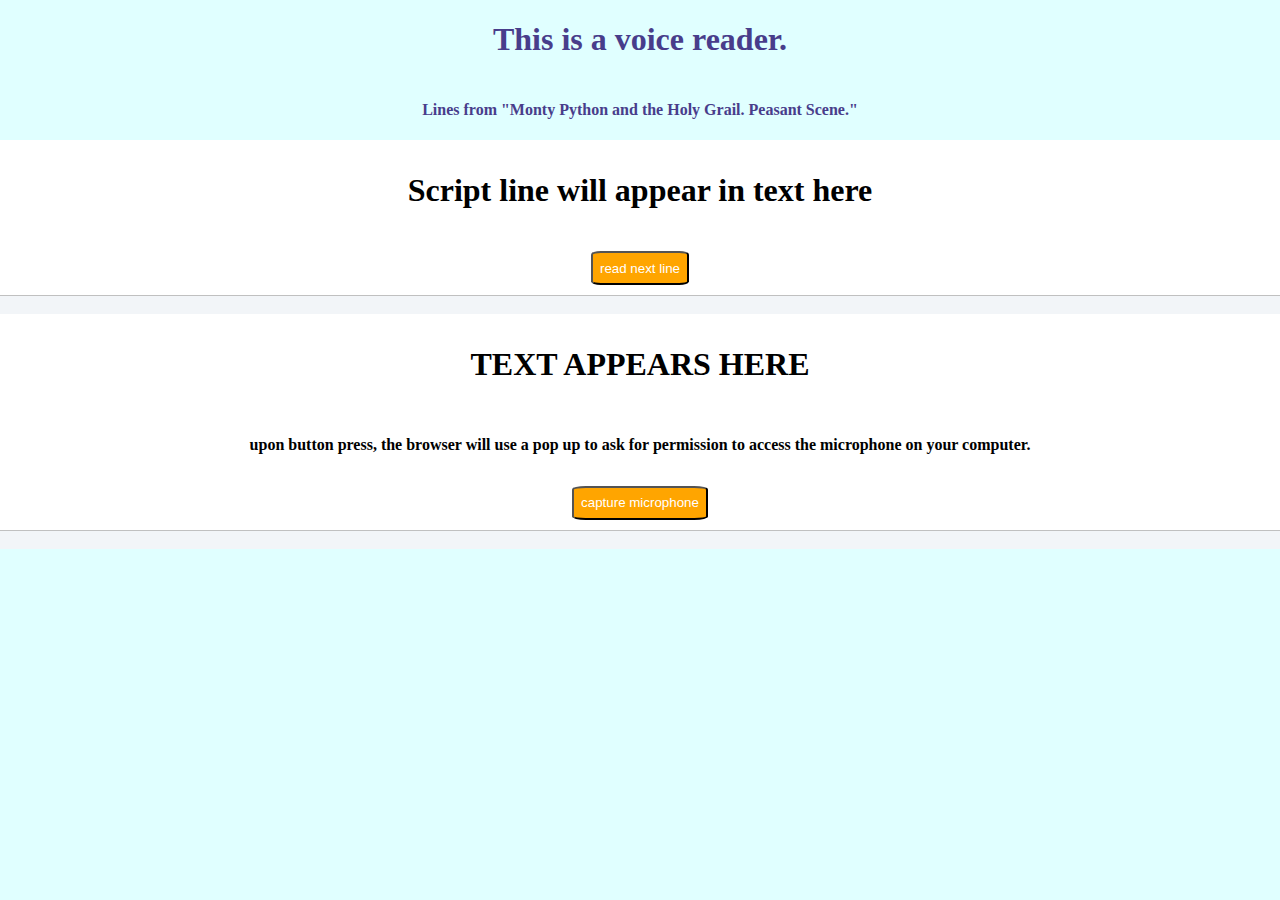
<file: index.html>
﻿<!DOCTYPE html>

<html lang="en">

<head>
    <meta charset="utf-8" />
    <meta name="viewport" content="width=device-width, initial-scale=1">
    <script type="text/javascript" src="monty_text.js"></script>
    <script type="text/javascript" src="reader.js"></script>
    <link rel="stylesheet" href="speech_css.css" />
    <title> voice reader </title>
</head>
<body onload="addEventlistener_topage()">

    <h1> This is a voice reader. </h1>
    <h4>
        Lines from "Monty Python and the Holy Grail.  Peasant Scene."
    </h4>
    <main>
      <div class="container">
        <p id="first-paragraph" style="font-size: 2em;"> Script line will appear in text here </p>
        <button id="button1" aria-label="press button to hear script lines from Monty Python">read next line</button>
        <div id="audio"></div>
      </div>

        <div id="new_sp2txt" class="container">
          <h3 id="sp2txt">TEXT APPEARS HERE</h3>
          <h4> upon button press, the browser will use a pop up to ask for permission to access the microphone on your computer.</h4>
          <button aria-label="press to record audio" id="sp2txt_button">capture microphone</button>

        </div>

    </main>

</body>
</html>
</file>
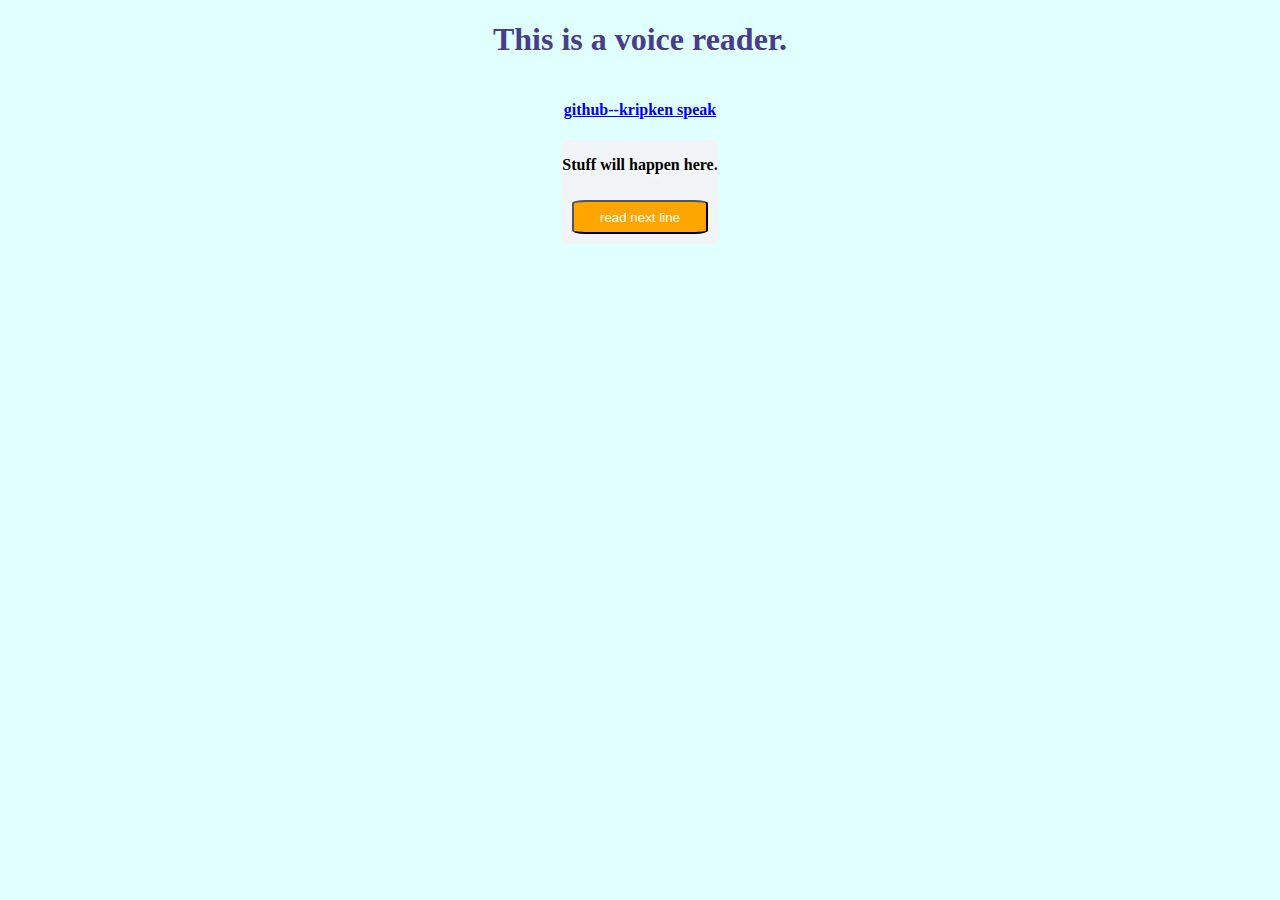
<file: html_speech.html>
﻿<!DOCTYPE html>

<html lang="en">

<head>
    <meta charset="utf-8" />
    <meta name="viewport" content="width=device-width, initial-scale=1">
    <script type="text/javascript" src="monty_text.js"></script>
    <script type="text/javascript" src="reader.js"></script>
    <link rel="stylesheet" href="speech_css.css" />
    <title> voice reader </title>
</head>
<body onload="addEventlistener_topage()">

    <h1> This is a voice reader. </h1>
    <h4>
        <a href="https://github.com/kripken/speak.js"> github--kripken speak</a>
    </h4>
    <main>
        <p id="first-paragraph"> Stuff will happen here. </p>
        <button id="button1">read next line</button>
        <div id="audio"></div>

    </main>

</body>
</html>
</file>
<file: speech_css.css>
﻿body
{
  display: flex;
  align-items: center;
  justify-content: center;
  flex-direction: column;
  margin: 0;
  padding: 0;
  background-color: lightcyan;
  font-family: 'Times New Roman';
  font-weight: bold;
  color: darkslateblue;
}

main {
  display: flex;
  flex-direction: column;
  background-color: #f5f3f7d9;
  text-align: center;
  justify-content: center;
  color: black;
  text-shadow: 1px 2px 3px white;
}
#sp2txt {
  font-size: 2em;
  width: 100vw;
  background-color: white;
  color: black;
}
.container {
  display: flex;
  align-items: center;
  justify-content: center;
  width: 100vw;
  flex-direction: column;
  background: white;
  border-bottom: 1px solid silver;
  margin-bottom: 2vh;

}

button {
  background-color: orange;
  color: white;
  border-radius: 10%;
  padding: 1ch;
  margin: 10px;
}
</file>
